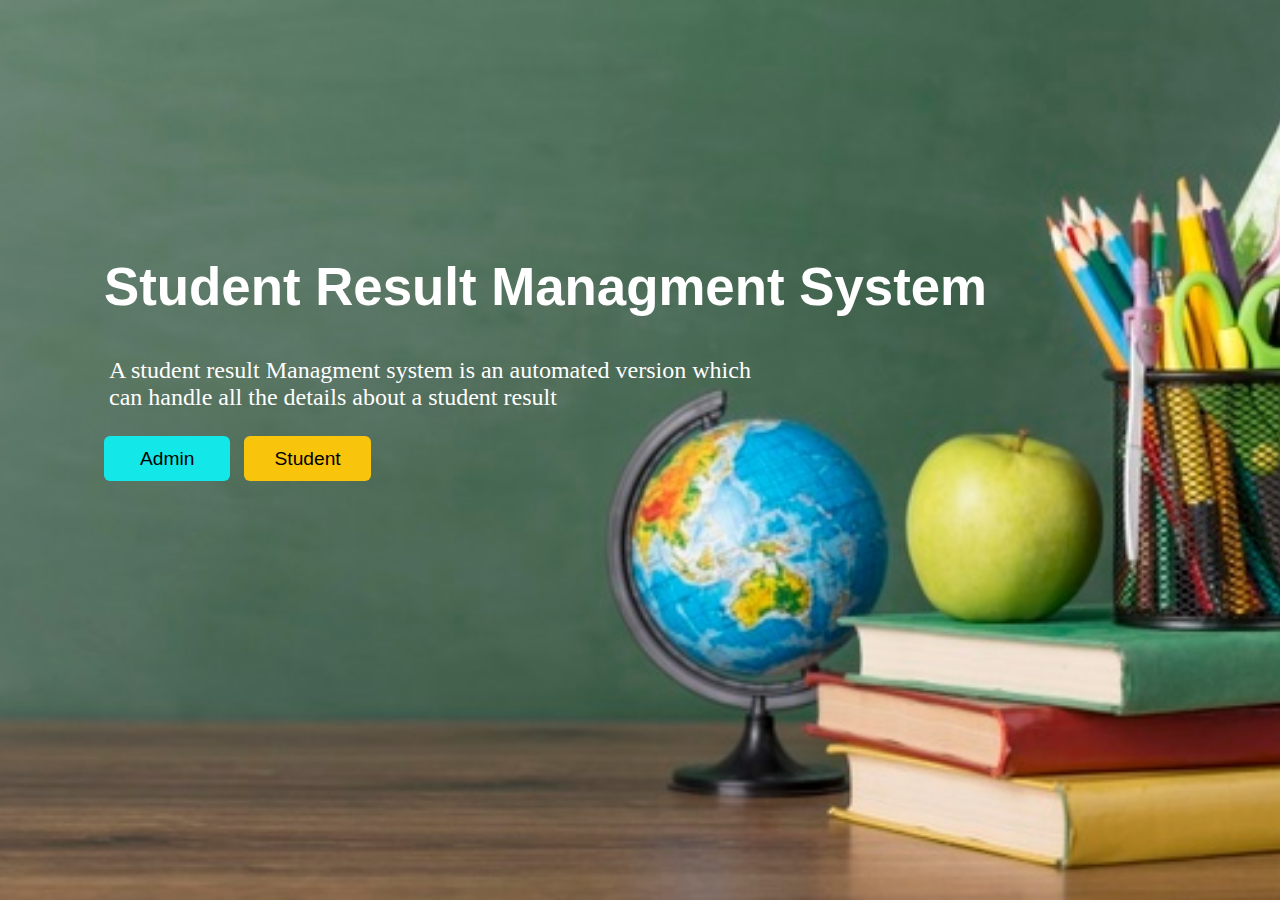
<file: index.html>
<!DOCTYPE html>
<html lang="en">
<head>
    <meta charset="UTF-8">
    <meta http-equiv="X-UA-Compatible" content="IE=edge">
    <meta name="viewport" content="width=device-width, initial-scale=1.0">
    <title>Result Managment System</title>
    <link rel="stylesheet" href="css/style.css">
</head>
<body>
    <div id="home">
        <div id="home-heading">
            <h1>Student Result Managment System</h1>
        </div>
        <div id="home-content">
            A student result Managment system is an automated version which <br> can handle all the details about a student result
        </div>
        <div id="home-button">
            <a href="admin/loginform.html"><button id="button-1">Admin</button></a>
            <a href="student/loginform.html"><button id="button-2">Student</button></a>
        </div>
    </div>
</body>
</html>
</file>
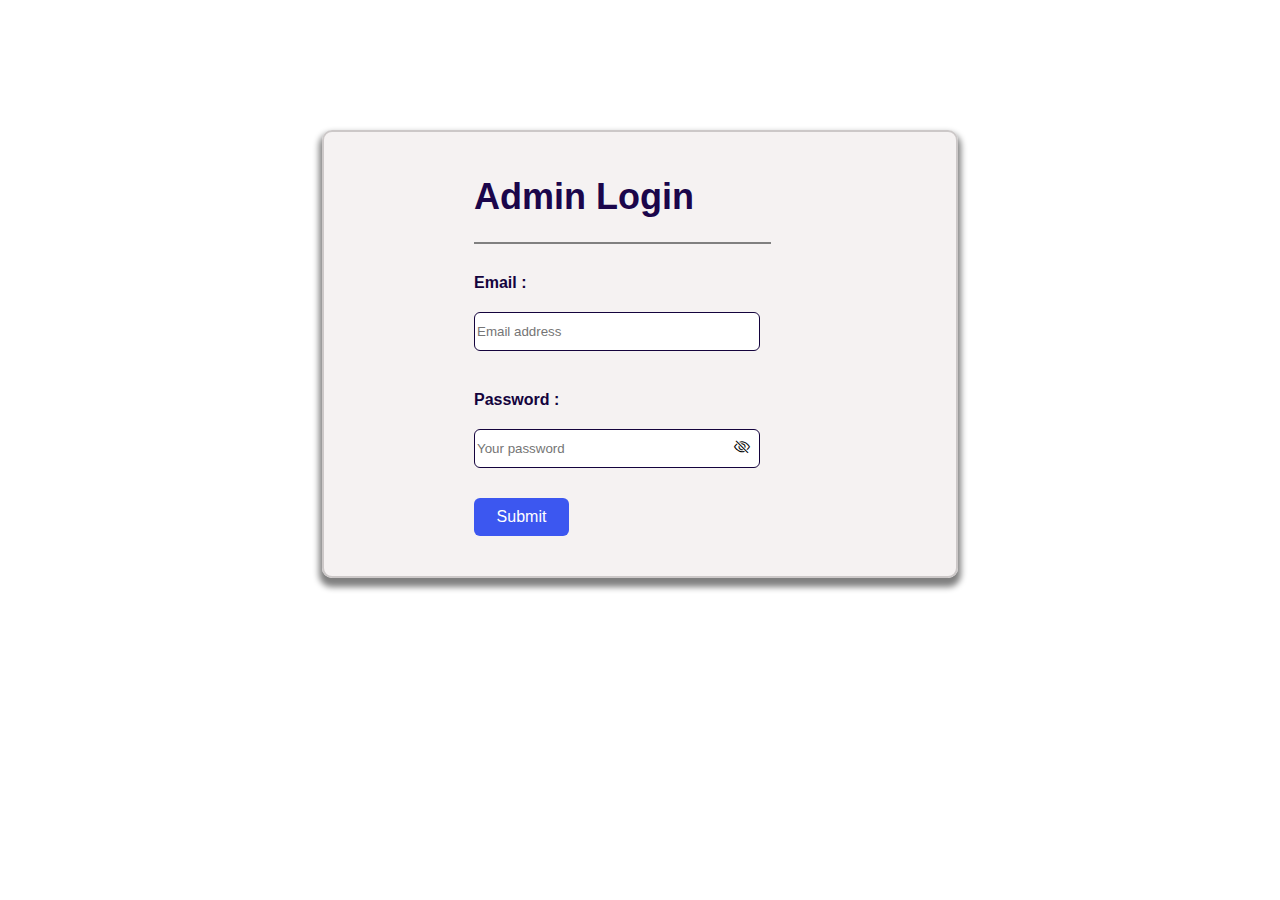
<file: admin/loginform.html>
<!DOCTYPE html>
<html lang="en">
<head>
    <meta charset="UTF-8">
    <meta http-equiv="X-UA-Compatible" content="IE=edge">
    <meta name="viewport" content="width=device-width, initial-scale=1.0">
    <title>Student Login</title>
    <link rel="stylesheet" href="../css/style.css">
    <link rel="stylesheet" href="https://cdn.jsdelivr.net/npm/bootstrap-icons@1.3.0/font/bootstrap-icons.css" />
    
</head>
<body>
    <div id="student-form">
        <div id="student-heading">
            <h1>Admin Login</h1>
        </div>
        <div id="form-section">
            <form action="#" method="post" id="student-login-form">
                <label for="email">Email :</label><br>
                <input type="email" id="email" name="email" placeholder="Email address" required><br>
                <label for="password">Password :</label><br>
                <input type="password" id="password" name="password" placeholder="Your password" required />
                <i class="bi bi-eye-slash" id="togglePassword-3"></i><br>
                <input id="button" type="submit" value="Submit">
            </form>
        </div>
    </div>
    <script>
        // FUNCTION TO TOGGLE EYE BUTTON IN STUDENT LOGIN PAGE

const togglePassword3 = document.querySelector('#togglePassword-3');
const password3 = document.querySelector('#password');
togglePassword3.addEventListener('click', function (e) {
    const type = password3.getAttribute('type') === 'password' ? 'text' : 'password';
    password3.setAttribute('type', type);
    this.classList.toggle('bi-eye');
});


    </script>
</body>
</html>
</file>
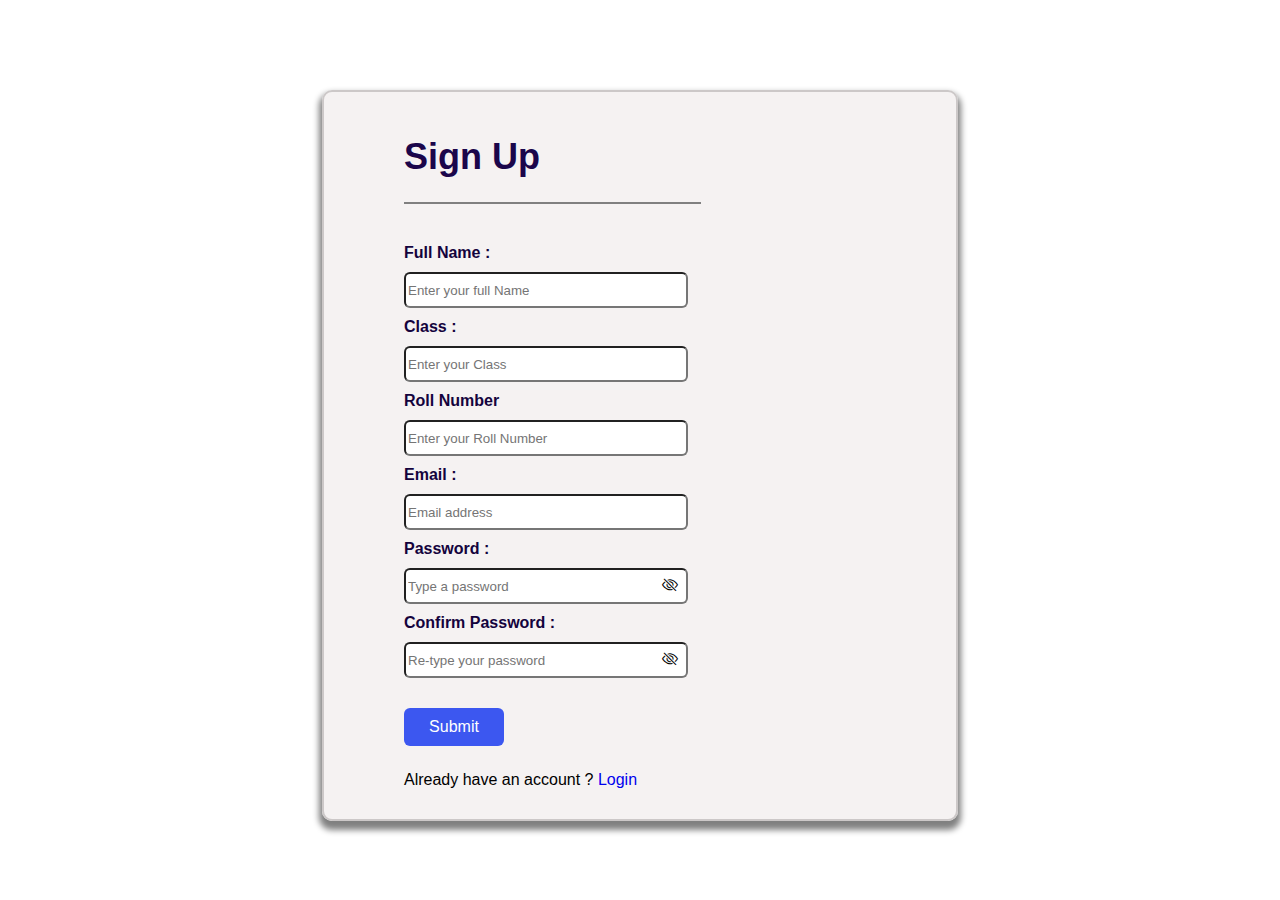
<file: student/signup.html>
<!DOCTYPE html>
<html lang="en">
<head>
    <meta charset="UTF-8">
    <meta http-equiv="X-UA-Compatible" content="IE=edge">
    <meta name="viewport" content="width=device-width, initial-scale=1.0">
    <title>Sign-Up</title>
    <link rel="stylesheet" href="../css/style.css">
    <link rel="stylesheet" href="https://cdn.jsdelivr.net/npm/bootstrap-icons@1.3.0/font/bootstrap-icons.css" />
</head>
<body>
    <div id="signup-form-1">
        <div id="signup-heading-1">
            <h1>Sign Up</h1>
        </div>
        <div id="form-section-signup">
            <form action="#" method="post" id="student-signup-form">
                <label for="name">Full Name :</label><br>
                <input type="name" id="name" name="name" placeholder="Enter your full Name" required><br>
                <label for="class">Class :</label><br>
                <input type="number" id="class" name="class" placeholder="Enter your Class" required><br>
                <label for="Roll Number">Roll Number</label><br>
                <input type="number" id="rollno" name="Roll_No." placeholder="Enter your Roll Number" required><br>
                <label for="email">Email :</label><br>
                <input type="email" id="email-2" name="email" placeholder="Email address" required><br>
                <label for="password">Password :<br></label>
                <input type="password" id="password-2" name="password" placeholder="Type a password" required="" onkeyup='check();' />
                <i class="bi bi-eye-slash" id="togglePassword"></i><br>
                <label for="password">Confirm Password :<br></label>
                <input type="password" id="confirm_password" name="confirm_password" placeholder="Re-type your password" required onkeyup='check();' />
                <i class="bi bi-eye-slash" id="togglePassword-2"></i>
                <span id='message'></span><br>
                <input id="button-3" type="submit" value="Submit">
            </form>
            Already have an account ?
            <a href="loginform.html">Login</a>
        </div>
    </div>
    <script>
        

// FUNCTION TO TOGGLE EYE BUTTON IN STUDENT SIGNUP PAGE


const togglePassword = document.querySelector('#togglePassword');
const password = document.querySelector('#password-2');
togglePassword.addEventListener('click', function (e) {
    const type = password.getAttribute('type') === 'password' ? 'text' : 'password';
    password.setAttribute('type', type);
    this.classList.toggle('bi-eye');
});


const togglePassword2 = document.querySelector('#togglePassword-2');
const password2 = document.querySelector('#confirm_password');
togglePassword2.addEventListener('click', function (e) {
    const type = password2.getAttribute('type') === 'password' ? 'text' : 'password';
    password2.setAttribute('type', type);
    this.classList.toggle('bi-eye');
});





// PASSWORD MATCH IN STUDENT SIGN-UP PAGE

var check = function() {
    if (document.getElementById('password-2').value ==
        document.getElementById('confirm_password').value) {
        document.getElementById('message').style.color = 'green';
        document.getElementById('message').innerHTML = ' ';
    } else {
        document.getElementById('message').style.color = 'red';
        document.getElementById('message').style.fontSize = 'small';
        document.getElementById('message').style.marginLeft = '10px';
        document.getElementById('message').innerHTML = '<br>Password and Confirm password does not match';
    }
}

    </script>   
</body>
</html>
</file>
<file: css/style.css>
#home::before{
    content: "";
    position: absolute;
    background: url('../images/index-background.jpg') no-repeat center center/cover; 
    top:0px;
    left:0px;
    width:100%;
    height:100%;
    z-index:-1;
}

#home-heading h1{
    font-size: 3.3rem;
    font-family:sans-serif;
    margin-top: 16rem;
    margin-left:6rem;
    color: white;
}

#home-content{
    margin-left: 6rem;
    font-size: 1.5rem;
    padding:5px;
    color: white    ;
}

#button-1{
    width: 10%;
    height: 45px;
    margin-top: 20px;
    margin-left: 6rem;
    border: none;
    background-color: rgb(20, 231, 231);
    font-size: 1.2rem;
    border-radius: 6px;
}

#button-2{
    width: 10%;
    height: 45px;
    margin-top: 20px;
    border: none;
    margin-left: 10px;
    background-color: rgb(248, 197, 12);
    font-size: 1.2rem;
    border-radius: 6px;
}

#button-1:hover,#button-2:hover{
    cursor: pointer;
    transform: scale(1.1);
}

#student-form{
    width: 50%;
    border: 2px solid rgb(204, 200, 200);
    box-shadow: 0px 6px 6px 3px gray;
    background-color: rgb(236 230 230 / 52%);
    border-radius: 10px;
    margin: auto;
    margin-top: 130px;
    font-family: sans-serif;
}

#student-heading{
    justify-content: center;
    margin-left: 150px;
    border-bottom: 2px solid grey;
    width: 47%;
    margin-bottom: 30px;
    color: rgb(27, 6, 75);
    font-size: large;
    padding-top: 20px;
}

#student-login-form{
    margin-left: 150px;
}

#student-login-form i{
    margin-left: -30px;
    cursor: pointer;
}

#email{
    width: 58%;
    margin-top: 20px;
    margin-bottom: 40px;
    height: 35px;
    border: 1.8px solid rgb(20, 3, 61);
    border-radius: 6px;
}

#password{
    width: 58%;
    margin-top: 20px;
    margin-bottom: 30px;
    height: 35px;
    border: 1.8px solid rgb(20, 3, 61);
    border-radius: 6px;
}

#student-login-form label{
    color: rgb(20, 3, 61);
    font-weight:bold
}

#button{
    height: 38px;
    width: 95px;
    border-radius: 6px;
    margin-bottom: 40px;
    background-color: rgb(60, 87, 240);
    color: white;
    font-size: 1rem;
    border: none;
    cursor: pointer;
}

#button:hover{
    transform: scale(1.1);
}

#button:disabled{
    cursor: not-allowed;
}

#student-form a{
    text-decoration: none;
    margin-left: 30px;
}

/* STUDENT SIGN-UP FORM */

#signup-form-1{
    width: 50%;
    border: 2px solid rgb(204, 200, 200);
    box-shadow: 0px 6px 6px 3px gray;
    background-color: rgb(236 230 230 / 52%);
    border-radius: 10px;
    margin: auto;
    margin-top: 90px;
    margin-bottom: 30px;
    font-family: sans-serif;   
    padding-bottom: 30px; 
}

#signup-heading-1{
    margin-left: 5rem;
    border-bottom: 2px solid grey;
    width: 47%;
    margin-bottom: 30px;
    color: rgb(27, 6, 75);
    font-size: large;
    padding-top: 20px;
}

#form-section-signup{
    margin-left: 5rem;
    margin-top: 40px;
}

#name,#password-2,#email-2,#class,#rollno,#confirm_password{
    margin-top: 10px;
    margin-bottom: 10px;
    border-radius: 6px;
    width: 50%;
    height: 30px;
}

#student-signup-form label{
    color: rgb(20, 3, 61);
    font-weight:bold
}

#button-3{
    height: 38px;
    width: 100px;
    border-radius: 6px;
    margin-top: 20px;
    margin-bottom: 25px;
    background-color: rgb(60, 87, 240);
    color: white;
    font-size: 1rem;
    border: none;
    cursor: pointer;
}

.signup-button{
    float: right;
    margin-right: 40px;
}

#button-3:disabled{
    cursor:not-allowed;
}

#form-section-signup a{
    text-decoration:none;
}

#student-signup-form i {
    margin-left: -30px;
    cursor: pointer;
}


/* STUDENT LOGIN NAVBAR */

#sidenav{
    background-color:  #083966;
    opacity: 1;
    left: 0;
    top: 0;
    position: fixed;
    height: 100%;
    width: 20%;
    color: white;
}

#element li{
    text-decoration: none;
    list-style: none;
    font-family:Verdana, Geneva, Tahoma, sans-serif;
    display: inline-block;
}

#li-1{
    margin-top: 20px;
    font-size: 2rem;
}

#li-2{
    margin-top: 50px;
    margin-bottom: 30px;
    cursor: pointer;
}

#li-3{
    cursor: pointer;
    color: white;
    margin-bottom: 450px;
}

#element i{
    color: white;
    font-size: 40px;
    display: inline-block;
}

#li-4{
    font-size:1.5rem;
    display: inline-block;
}

#element ul a{
    color: white;
}

#element ul a:visited{
    color: white;
}

.fas{
    color: white;
    font-size:20px;
    size: 30px;
    text-decoration-color: white;
}

#student-information-2{
    margin-left: 22%;
    height: 710px
    
}

#student-info{
    font-size: 20px;
    margin-top: 5px;
    position: relative;
}

#heading-homepage{
    font-size: 1.2rem;
    margin-top: 50px;
    font-family: Verdana, Geneva, Tahoma, sans-serif;
}

#student-info table td {
    text-align: left;
}

#student-info table{
    width: 100%;
    margin-top: -50px;
}

#student-info table th{
    font-size: 1.2rem;
    text-align: left;
    padding: 13px;
}

#student-info table tr {
    height: 20px;
    border-bottom: 1px solid rgb(207, 199, 199);
    font-family: Verdana, Geneva, Tahoma, sans-serif;
}

#subject-heading-2{
    margin-top: -70px;
}

#subject-td{
    display: flex;
}

#result-page table{
    margin-left: 23%;
    width: 78%;
}

#result-page table th{
    font-size: 1.1rem;
    width: 30%;
    border-bottom: 2px solid rgb(196, 189, 189);
    text-align: left;
    font-family: Verdana, Geneva, Tahoma, sans-serif;
    padding-bottom: 10px;
}

#result-heading{
    font-size: 1.1rem;
    margin-top: 30px;
    margin-left: 23%;
    margin-bottom:100px;
    font-family: Verdana, Geneva, Tahoma, sans-serif;
    
}

#password-5{
    width: 58%;
    margin-top: 20px;
    margin-bottom: 10px;
    height: 35px;
    border: 1.8px solid rgb(20, 3, 61);
    border-radius: 6px;
}

.alert{
    color: red;
    font-size: large;
    margin-top: -50px;
    margin-bottom: 10px;
}

.dropup {
    position: relative;
    display: inline-block;
}
  
.dropup-info {
    display: none;
    position: absolute;
    color: black;
    min-width: 180px;
    bottom: 50px;
    font-size: 0.8rem;
    margin: 0px;
    padding: 0px;
    margin-left: 28px;margin-bottom: 5px;
}

.dropup-content{
    color: white;
    /* padding: 12px 16px; */
    padding: 0px;
    padding-left: 10px;
    margin: -14px;
    text-decoration: none;
    display: block;
    background-color: rgb(44, 43, 43);
    height: 40px;
}

.dropup-content:hover {
    background-color: blue;
    text-decoration: none;
    color: white;
}

.dropup:hover .dropup-info {
    display:block;
    margin-left: 60px;
    font-size: 1rem;
}

#subject-student-page{
    display: flex;
}


/* ADMIN - CSS */

#navbar-admin{
    top: 0;
    left: 0;
    display: flex;
    float: left;
    position: fixed;
    width: 100%;
    background-color: rgb(5, 35, 90);
    color: white;
    height: 70px;   
    overflow: hidden;
    margin: auto;
    padding-top: 12px;
}

#nav-icon ul{
    list-style: none;
    display: flex;
    margin-left: 45vw;
}

#nav-heading h3{
    font-family: Verdana, Geneva, Tahoma, sans-serif;
    margin-left: 16vw;
    font-size: 1.4rem;
    position: absolute;
    margin-top: 8px;
}

#nav-icon ul li{
    margin-left: 2vw;
    margin-right: 2vw;
    font-family: Verdana, Geneva, Tahoma, sans-serif;
    margin-top: 1%;
    font-size: 1.1rem;
}

#nav-icon ul a{
    text-decoration:none;
    color: white;
}

#nav-icon ul a:hover{
    color: yellow;
}

/* DASHBOARD */

#heading-dashboard{
    display: flex;
    border: 2px solid rgb(248, 244, 244);
    box-shadow: 0px 0px 10px  rgb(161, 159, 159);
    background-color: rgb(241 237 237 / 52%);
    border-radius: 10px;
    margin-top: 3rem;
    width: 90%;
    padding-left: 4%;
    font-family: Verdana, Geneva, Tahoma, sans-serif;
}

#heading-dashboard i{
    font-size: 350%;
    margin-right: 15px;
}

#dashboard-div{
    justify-content: center;
    width: 85%;
    margin-top: 6%;
    display: flex;
    flex-wrap: wrap;
    margin: auto;
    margin-top: 6%;
}

#dashboard-content{
    width: 95%;
    margin-top: 40px;
    display: flex;
    flex-wrap: wrap;
}

#content-image{
    background-image:  linear-gradient(rgb(7 238 255 / 44%), rgb(0 43 43));
    border-top-left-radius: 14px;
    border-top-right-radius: 14px;
    height: 90%;
}

#content-image img{
    height: 100px;
    width: 100px;
    margin-top: 30px;
    margin-left: 4px;
}

.content-1{
    width: 360px;
    margin: auto;
    margin-bottom: 60px;
    height: 180px;
}

#content{
    border-bottom-left-radius: 14px;
    border-bottom-right-radius: 14px;
    border: 2px solid rgb(0 43 43);
    height: 40px;
    padding-bottom: 40px;
}

#content-head{
    float: left;
    color: black;
    font-family: Verdana, Geneva, Tahoma, sans-serif;
    margin-top: 10px;
    margin-left: 5px;
}

#content i{
    float: right;
    color: black;
    margin-top:6px;
    padding-right: 10px;
}



/* ADMIN-STUDENTS-PAGE */

#students-heading{
    margin-top: 100px;
    text-align: center;
    font-family: Verdana, Geneva, Tahoma, sans-serif;
    font-size: 28px;
    font-weight:100;
}

#admin-student-table{
    font-family: Verdana, Geneva, Tahoma, sans-serif;
    width: 90%;
    margin: auto;
    text-align: center;
    margin-top: 50px;
}

#student-table table th{
    font-size: 1.2rem;
    padding-bottom: 20px;
    border-bottom: 1px solid rgb(131, 126, 126);
}

#student-table table td{
    padding-bottom: 10px;
    padding-top: 10px;
}

#student-table thead{
    border-bottom: 2px solid black;
}

/* STUDENT VIEW PAGE ADMIN SECTION */

#student-information{
    margin-left: 2%;
    
    
}

#student-info{
    font-size: 20px;
}

#heading-homepage{
    font-size: 1.2rem;
    margin-top: 80px;
    font-family: Verdana, Geneva, Tahoma, sans-serif;
}

#student-info table td {
    text-align: left;
}

#student-info table{
    border-collapse: collapse;
    width: 100%;
}

#student-info table th{
    font-size: 1.2rem;
    text-align: left;
    padding: 13px;
}

#student-info table tr {
    height: 20px;
    border-bottom: 1px solid rgb(207, 199, 199);
    font-family: Verdana, Geneva, Tahoma, sans-serif;
}

#student-info-button{
    margin-top: 50px;
}


/* ALL CLASSES PAGE */

#class-heading h1{
    text-align: center;
    margin-top: 110px;
}

#class-table{
    margin: auto;
    width: 80%;
    text-align: center;
}

#class-table table th{
    margin-bottom: 50px;
    border-bottom: 2px solid rgb(204, 200, 200);

}

#class-table table{
    font-family: Verdana, Geneva, Tahoma, sans-serif;
    width: 110%;
    margin-right: 50px;
}

#class-table table tr{
    border-bottom: 2px solid rgb(238, 236, 236);
}

#class-table table tr{
    font-size: 20px;
}

#class-button {
    margin-left: 150px;
    margin-top: 50px;
}


/* SUBJECT PAGE  */

#subject-form{
    margin-top: 100px;
    width: 50%; 
}

/* DECLARE RESULT PAGE */

#declare-heading{
    margin-top: 100px;
    margin-left: 20px;
    font-family: Verdana, Geneva, Tahoma, sans-serif;
}


/* RESULT PAGE */

#classid,#SName,#marks{
    margin-top: 20px;
    margin-bottom: 10px;
    
}

#marks{
    width: 150%;
}

#declare-result-form{
    padding: 20px;
}

#declare-result-form label{
    font-size: 20px;
}

#subject-result{
    display: flex;
    margin-top: 20px;
}

#subject-label{
    width: 150%;
}

#subject-detail{
    margin-left: 50px;
}

#button-8{
    margin-left: 120px;
}

.class-result:disabled{
    cursor:not-allowed;
}

.student-page{
    margin-left: 400px;
}
</file>
